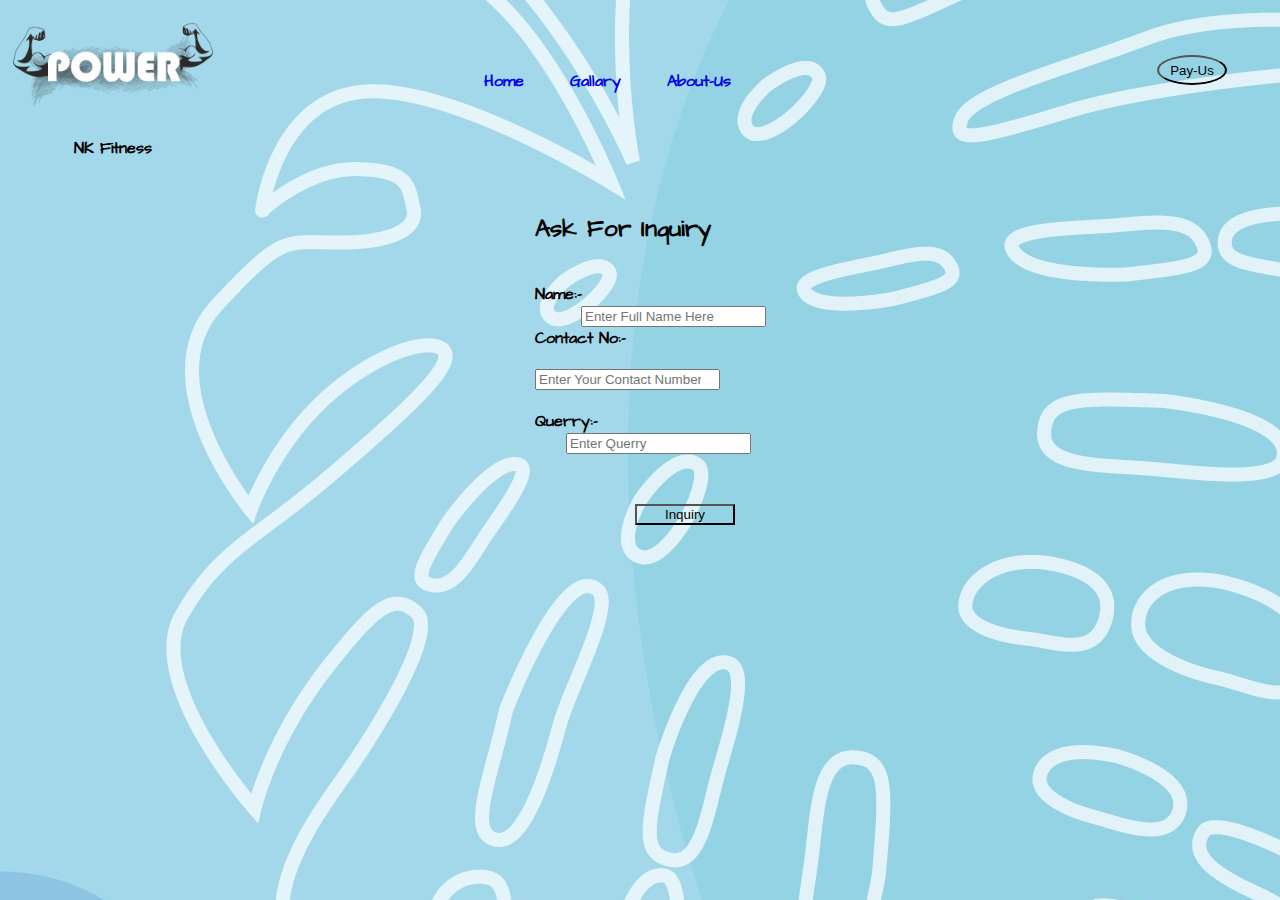
<file: index.html>
<!DOCTYPE html>
<html lang="en">

<head>
    <meta charset="UTF-8">
    <meta http-equiv="X-UA-Compatible" content="IE=edge">
    <meta name="viewport" content="width=device-width, initial-scale=1.0">
    <title>Nk's Fitness</title>
    <link rel="stylesheet" href="Style.css">
    <link rel="preconnect" href="https://fonts.gstatic.com">
    <link href="https://fonts.googleapis.com/css2?family=Architects+Daughter&display=swap" rel="stylesheet"></head>

<body>
    <header>
        <div class="left">
            <img src="/logo-gym.png" alt="">
            <p>NK Fitness</p>
        </div>
        <div class="mid">
            <ul>
                <li><a href="#"> Home</a></li>
                <li><a href="/gallary.html"> Gallary</a></li>
                <li><a href="#"> About-Us</a></li>
            </ul>
        </div>
        <div class="right">
            <button id="payus">Pay-Us</button>
        </div>
    </header>
    <div class="form">
        <h2>Ask For Inquiry</h2>
        <form action="nodata.php" class="elements">
            <div>
                <label for="name">Name:-</label>
                <input type="text" class="input" name="Name" id="name" placeholder="Enter Full Name Here">
            </div>
            <div>
                <label for="ContactNo">Contact No:-</label>
                <input type="number" class="input" name="ContactNo" id="ContactNo" placeholder="Enter Your Contact Number">
            </div>
            <div>  
                <label for="querry">Querry:-</label>
                <input type="text" class="input" name="querry" id="querry" placeholder="Enter Querry">
            </div>
            <div>
                <button type="submit" name="inquiry" id="inquiry">Inquiry</button>
            </div>
        </form>
    </div>
</body>

</html>
</file>
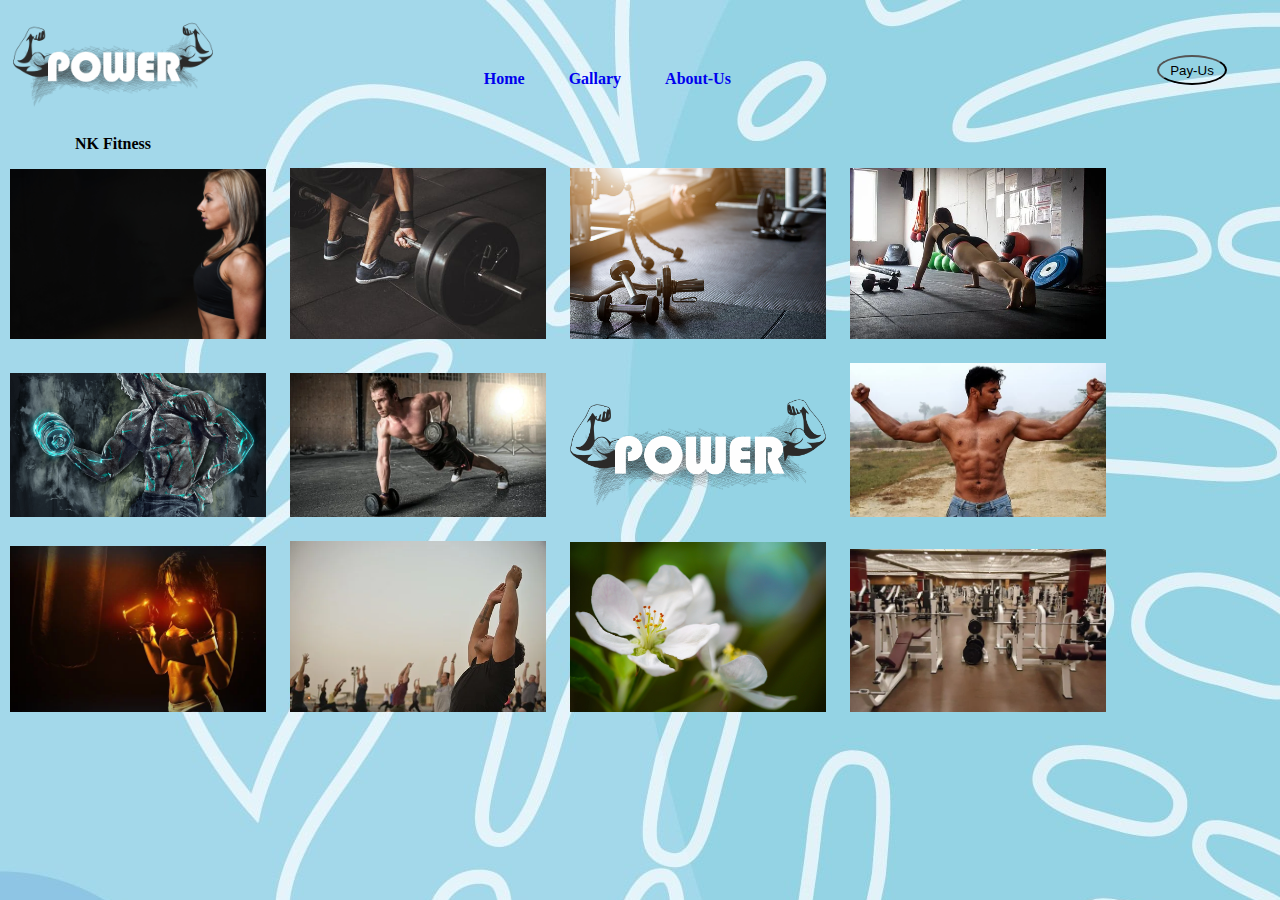
<file: gallary.html>
<!DOCTYPE html>
<html lang="en">

<head>
    <meta charset="UTF-8">
    <meta http-equiv="X-UA-Compatible" content="IE=edge">
    <meta name="viewport" content="width=device-width, initial-scale=1.0">
    <title>Document</title>
    <link rel="stylesheet" href="/Styles/Style1.css">
    <link rel="stylesheet" href="/Styles/Style.css">
</head>

<body>
    <header>
        <div class="left">
            <img src="/images/logo-gym.png" alt="">
            <p>NK Fitness</p>
        </div>
        <div class="mid">
            <ul>
                <li><a href="index.html"> Home</a></li>
                <li><a href="/gallary.html"> Gallary</a></li>
                <li><a href="#"> About-Us</a></li>
            </ul>
        </div>
        <div class="right">
            <button id="payus">Pay-Us</button>
        </div>
    </header>
    <div class="gallary">
        <img src="/images/bg-1.jpg" alt="img-1" srcset="">
        <img src="/images/gym.jpeg" alt="img-2" srcset="">
        <img src="/images/1.jpg" alt="img-3" srcset="">
        <img src="/images/3.webp" alt="img-4" srcset="">
        <img src="/images/man-4648086.jpg" alt="img-5" srcset="">
        <img src="/images/2.webp" alt="img-6" srcset="">
        <img src="/images/logo-gym.png" alt="img-7" srcset="">
        <img src="/images/5.webp" alt="img-8" srcset="">
        <img src="/images/6.webp" alt="img-9" srcset="">
        <img src="/images/7.webp" alt="img-10" srcset="">
        <img src="/images/flower-6289334_1920.jpg" alt="img-11" srcset="">
        <img src="/images/4.webp" alt="img-12" srcset="">
    </div>
</body>

</html>
</file>
<file: Style.css>
body{
    margin: 0px;
    padding: 0px;
    background: url("images/blue-6273605.jpg");
    height:max-content;
    font-family: 'Architects Daughter', cursive;
    font-weight: bold;
}

.left{
    position: absolute;
    display: inline-block;
    left: 3px;
    top: 5px;
    margin-top: 10px;
    margin-left: 10px;    
}
.left p{
    text-align: center;
}
.left img{
    width: 200px;
    /* filter: invert(100%); */
}
.left img:hover{
    width:250px
}
.mid{
    display: block;
    width: 33%;
    margin: 50px auto;
    
}
.mid li{
    display: inline-block;
    position: relative;
    right: 5px;
    padding: 20px;
}
.mid a:hover{
    color: yellow;
    font-size:larger;
}
.mid a:active{
    border: 3px solid red;
    
}
.mid a{
    text-decoration: none;
}
.right{
    display: inline-block;
    position:absolute;
    right: 3px;
    top: 5px;
    margin: 50px;
}
#payus{
        background-color: transparent;
        border-radius: 100%;
        width: 70px;
        height: 30px;
        cursor: pointer;
}
#payus:hover{
    background-color: transparent;
    height: 60px;
    width: 110px; 
}
.form{
    width: 350px;
    margin: 100px auto;
}
h2{
    padding-left: 20%;
}
.elements{
    padding-left: 20%;
    padding-top: 5%;
    padding-bottom: 50%;

}
/* .elements:hover{
    width: 173px;
    height: 20px;
} */
#ContactNo{
    margin: 20px auto;

}
#ContactNo:hover{
    width: 173px;
    height: 20px;
}

#name{
    margin-left: 46px;
}
#name:hover{
    width: 172px;
    height: 20px;
}
#querry{
    margin-left: 31px;
}
#querry:hover{
    width: 172px;
    height: 20px;
}
#inquiry{
    background-color: transparent;
    margin-top: 50px;
    margin-left: 100px;
    width: 100px;
    cursor: pointer;
}
#inquiry:hover{
    width: 110px;
    height: 30px;
}
</file>
<file: Styles/Style1.css>
.gallary img{
    height: 20%;
    width: 20%;
    display: 'flexbox';
    margin: 10px;
}
.gallary img:hover{
    border: 3px solid red;
}
.gallary img:active{
    border: 3px solid red;
}
</file>
<file: Styles/Style.css>
body{
    margin: 0px;
    padding: 0px;
    background: url('/images/blue-6273605.jpg');
    height:max-content;
    font-family: 'Architects Daughter', cursive;
    font-weight: bold;
}

.left{
    position: absolute;
    display: inline-block;
    left: 3px;
    top: 5px;
    margin-top: 10px;
    margin-left: 10px;    
}
.left p{
    text-align: center;
}
.left img{
    width: 200px;
    /* filter: invert(100%); */
}
.left img:hover{
    width:250px
}
.mid{
    display: block;
    width: 33%;
    margin: 50px auto;
    
}
.mid li{
    display: inline-block;
    position: relative;
    right: 5px;
    padding: 20px;
}
.mid a:hover{
    color: yellow;
    font-size:larger;
}
.mid a:active{
    border: 3px solid red;
    
}
.mid a{
    text-decoration: none;
}
.right{
    display: inline-block;
    position:absolute;
    right: 3px;
    top: 5px;
    margin: 50px;
}
#payus{
        background-color: transparent;
        border-radius: 100%;
        width: 70px;
        height: 30px;
        cursor: pointer;
}
#payus:hover{
    background-color: transparent;
    height: 60px;
    width: 110px; 
}
.form{
    width: 350px;
    margin: 100px auto;
}
h2{
    padding-left: 20%;
}
.elements{
    padding-left: 20%;
    padding-top: 5%;
    padding-bottom: 50%;

}
/* .elements:hover{
    width: 173px;
    height: 20px;
} */
#ContactNo{
    margin: 20px auto;

}
#ContactNo:hover{
    width: 173px;
    height: 20px;
}

#name{
    margin-left: 46px;
}
#name:hover{
    width: 172px;
    height: 20px;
}
#querry{
    margin-left: 31px;
}
#querry:hover{
    width: 172px;
    height: 20px;
}
#inquiry{
    background-color: transparent;
    margin-top: 50px;
    margin-left: 100px;
    width: 100px;
    cursor: pointer;
}
#inquiry:hover{
    width: 110px;
    height: 30px;
}
</file>
